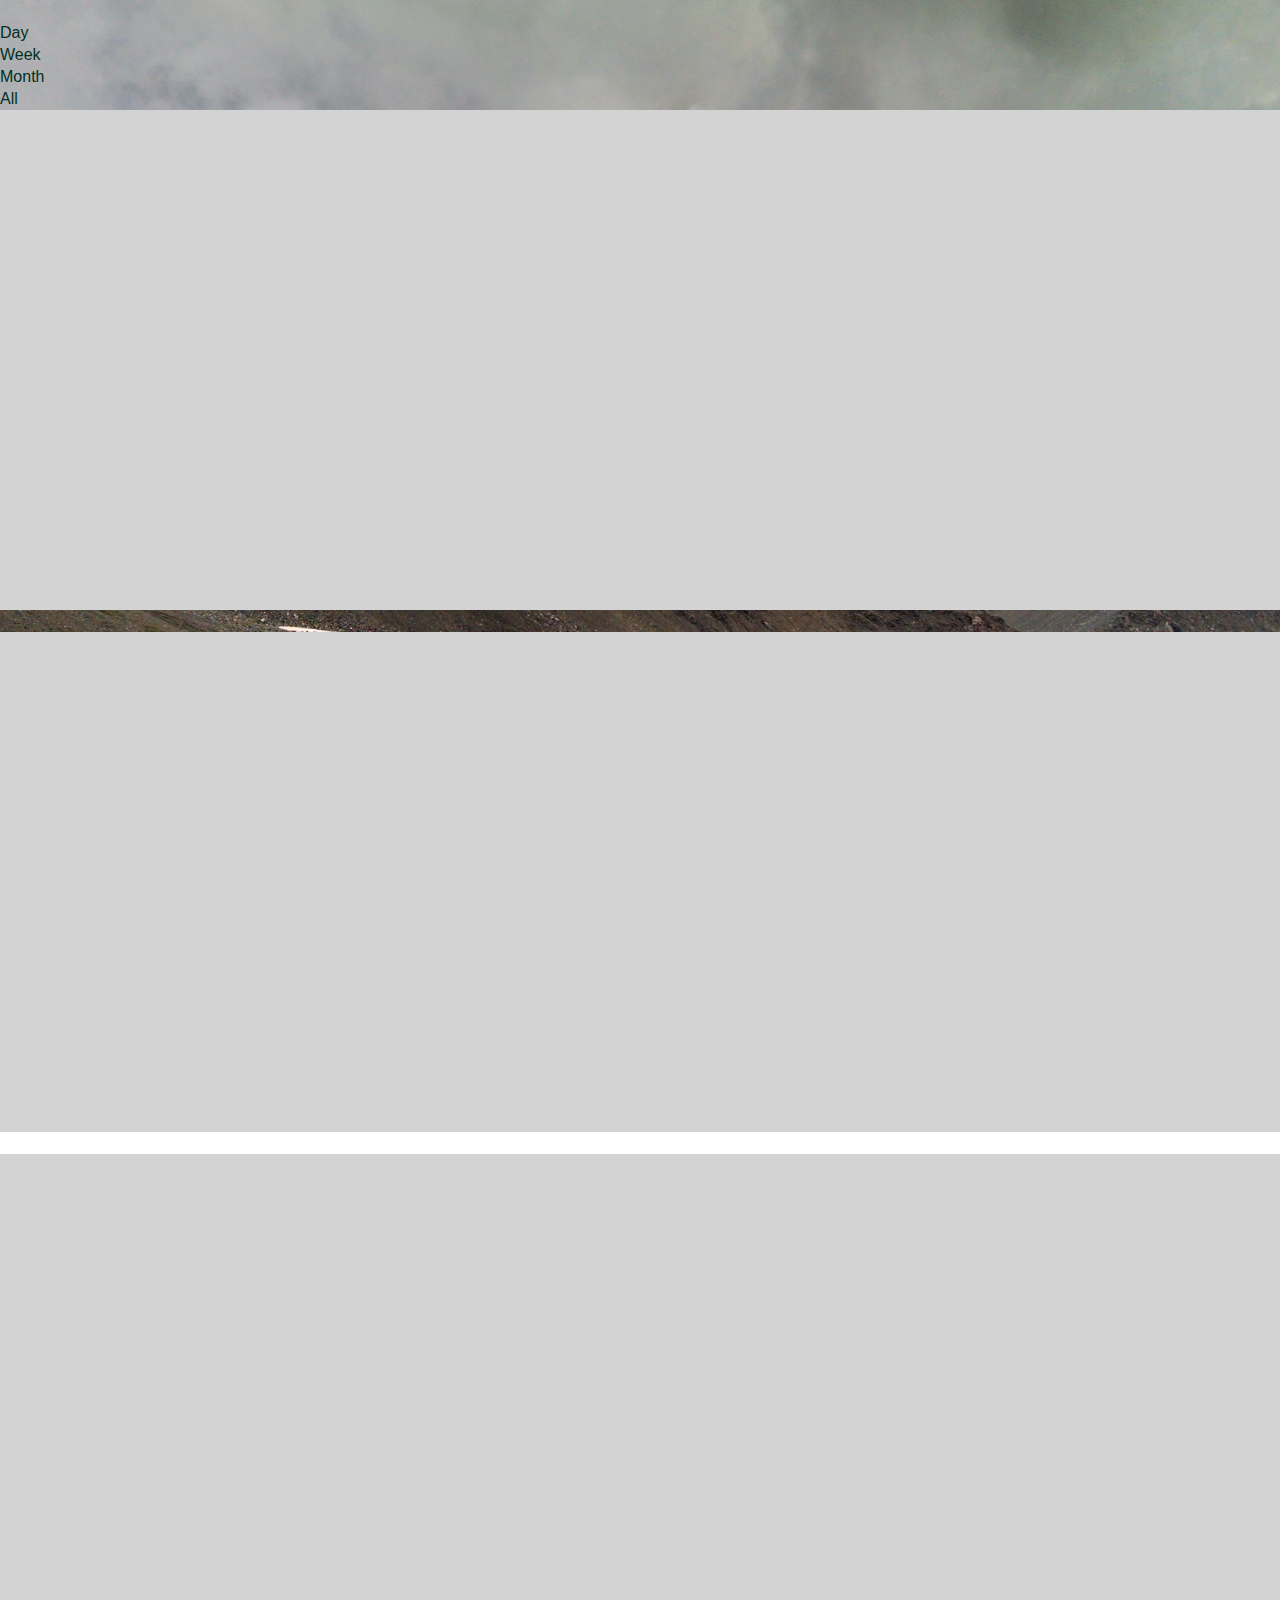
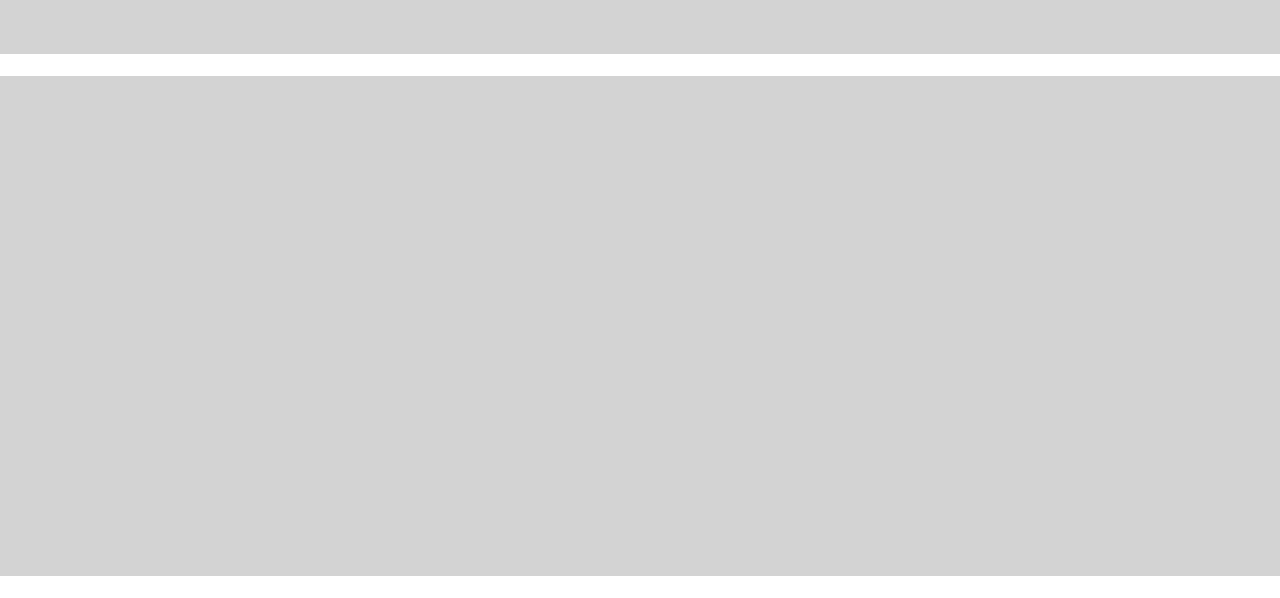
<file: views/base.html>
<html>
	<head>
		<title>Vandy Apt</title>
		<link rel="stylesheet" type="text/css" href="/static/css/default.css" />
		<script type="text/javascript" src="http://ajax.googleapis.com/ajax/libs/jquery/1.11.0/jquery.min.js"></script>
		 <script type="text/javascript" src="https://www.google.com/jsapi"></script>
		<script type="text/javascript" src="/static/js/temps.js"></script>
	</head>
	<body>
		<div class="overview">
			<p id=current-temp></p>
		</div>
		<div class="tabs">
			<ul class="tab-links">
				<li class="active"><a href="#day">Day</a>
				</li>
				<li><a href="#week">Week</a>
				</li>
				<li><a href="#month">Month</a>
				</li>
				<li><a href="#all">All</a>
				</li>
			</ul>
			<div class="tab-content">
				<div id="day" class="tab active">
					<div id="day-chart-div" style="width:700; height:500"></div>
					<p id="day-min"></p>
					<p id="day-max"></p>
					<p id="day-mean"></p>
					<p id="day-stddev"></p>	
				</div>
				<div id="week" class="tab">
					<div id="week-chart-div" style="width:700; height:500"></div>
					<p id="week-min"></p>
					<p id="week-max"></p>
					<p id="week-mean"></p>
					<p id="week-stddev"></p>
				</div>
				<div id="month" class="tab">
					<div id="month-chart-div" style="width:700; height:500"></div>
					<p id="month-min"></p>
					<p id="month-max"></p>
					<p id="month-mean"></p>
					<p id="month-stddev"></p>
				</div>
				<div id="all" class="tab">
					<div id="all-chart-div" style="width:700; height:500"></div>
					<p id="all-min"></p>
					<p id="all-max"></p>
					<p id="all-mean"></p>
					<p id="all-stddev"></p>
				</div>
			</div>
		</div>	
	</body>
</html>
</file>
<file: static/css/default.css>
/* http://meyerweb.com/eric/tools/css/reset/
v2.0 | 20110126
License: none (public domain)
*/

html, body, div, span, applet, object, iframe,
h1, h2, h3, h4, h5, h6, p, blockquote, pre,
a, abbr, acronym, address, big, cite, code,
del, dfn, em, img, ins, kbd, q, s, samp,
small, strike, strong, sub, sup, tt, var,
b, u, i, center,
dl, dt, dd, ol, ul, li,
fieldset, form, label, legend,
table, caption, tbody, tfoot, thead, tr, th, td,
article, aside, canvas, details, embed,
figure, figcaption, footer, header, hgroup,
menu, nav, output, ruby, section, summary,
time, mark, audio, video {
  margin: 0;
  padding: 0;
  border: 0;
  font-size: 100%;
  font: inherit;
  vertical-align: baseline;
}
/* HTML5 display-role reset for older browsers */
article, aside, details, figcaption, figure,
footer, header, hgroup, menu, nav, section {
  display: block;
}
body {
  line-height: 1;
}
ol, ul {
  list-style: none;
}
blockquote, q {
  quotes: none;
}
blockquote:before, blockquote:after,
q:before, q:after {
  content: '';
  content: none;
}
table {
  border-collapse: collapse;
  border-spacing: 0;
}

/*
========================================
Grid
========================================
*/

*,
*:before,
*:after {
  -webkit-box-sizing: border-box;
  -moz-box-sizing: border-box;
  box-sizing: border-box;
}
.container {
  padding-left: 30px;
  padding-right: 30px;
}

.container,
.grid {
  margin: 0 auto;
  width: 960px;
}

.footer {
  margin: 0 auto;
  width: 960px;
}



.col-1-3 {
  width: 33.33%;
} 
.col-2-3 {
  width: 66.66%;
}
.col-1-2 {
  width: 50%
}

.col-1-3,
.col-2-3,
.col-1-2 {
  display: inline-block;
  vertical-align: top;
}

.grid,
.col-1-3,
.col-2-3 {
  padding-left: 15px;
  padding-right: 15px;
}

.vertical-pad {
  padding-top: 70px;
}

.small-vert-pad {
  padding-top: 50px;
}


/*
========================================
Typography
========================================
*/

h1, h3, h4, p {
  margin-bottom: 22px;
}

h1, h2, h3, h4 {
  color: #648880;
}

h1 {
  font-size: 36px;
  line-height: 44px;
  color: #648880;
}
h2 {
  font-size: 24px;
  line-height: 44px;
}
h3 {
  font-size: 21px;
}
h4 {
  font-size: 18px;
}
h5 {
  font-size: 14px;
  font-weight: 400;
  text-transform: uppercase;
}
strong {
  font-weight: 400;
}
cite, em {
  font-style: italic;
}


/*
========================================
Buttons
========================================
*/

.btn {
  border-radius: 10px;
  display: inline-block;
  margin: 5px;
}
.btn-alt {
  border: 1px solid #dfe2e5;
  padding: 10px 30px;
}


/*
  ========================================
  Clearfix
  ========================================
*/
.group:before,
.group:after {
  content: "";
  display: table;
}
.group:after {
  clear: both;
}
.group {
  clear: both;
  *zoom: 1;
}


/*
  ========================================
  Primary header
  ========================================
*/

.logo {  
  float: left;
  font-size: 28px;
  font-weight: 300;
  letter-spacing: 1px;
  line-height: 44px;
  text-transform: uppercase;
}

.primary-nav {
  font-size: 14px;
  font-weight: 400;
  letter-spacing: 1px;
  text-transform: uppercase;
  margin-top: 15px;
}

.primary-nav a,
.primary-footer nav a {
  padding:5px;
}

/*
  ========================================
  Primary footer
  ========================================
*/

.primary-footer {  
  color: #FFFFFF;
  font-size: 14px;
  padding-bottom: 44px;
  padding-top: 44px;
}

.primary-footer small {
  float: left;
  font-weight: 400;
}


/*
  ========================================
  Custom styles
  ========================================
*/

body {
  color: #000;
  font: 300 16px/22px "Lato", "Open Sans", "Helvetica Neue", Helvetica, Arial, sans-serif;
}



/*
  ========================================
  Links
  ========================================
*/


a {
  color: #003026;
  text-decoration: none;
}
a:hover {
  color: #FFFFFF;
  text-decoration: none;
}





/*
  ========================================
  Navigation
  ========================================
*/

.nav {
  text-align: right;
}

.primary-footer nav a {
  color:#FFFFFF;
  font-weight:500;
}

.center {  
  text-align: center;
}

.container img {
	display: block;
	margin: 0 auto;
}

.vertRoom {
	display: block;
	margin: 20px 0
}


html { 
  background: url(/static/images/col1.jpg) no-repeat center center fixed; 
  -webkit-background-size: cover;
  -moz-background-size: cover;
  -o-background-size: cover;
  background-size: cover;
}


.grid img {
  border-radius: 50%;
  height: 130px;
  margin: -66px 0 22px 0;
  vertical-align: top;
}

.currentTemps {
  padding-top: 10px;
  padding-bottom: 10px;
}

.currentTemps ul li {
 display: inline;
 padding: 0 30px;
}


table.gridtable {
	font-family: verdana,arial,sans-serif;
	font-size:11px;
	color:#333333;
	border-width: 1px;
	border-color: #666666;
	border-collapse: collapse;
	margin:auto;
}
table.gridtable th {
	border-width: 1px;
	padding: 8px;
	border-style: solid;
	border-color: #666666;
	background-color: #dedede;
}
table.gridtable td {
	border-width: 1px;
	padding: 8px;
	border-style: solid;
	border-color: #666666;
	background-color: #ffffff;
}

div.test-parent {
  display:table;
  width:100%;
  margin:auto;
}


div.test {
display:table-cell;
vertical-align:middle;
height:300px;
margin:auto;
}
</file>
